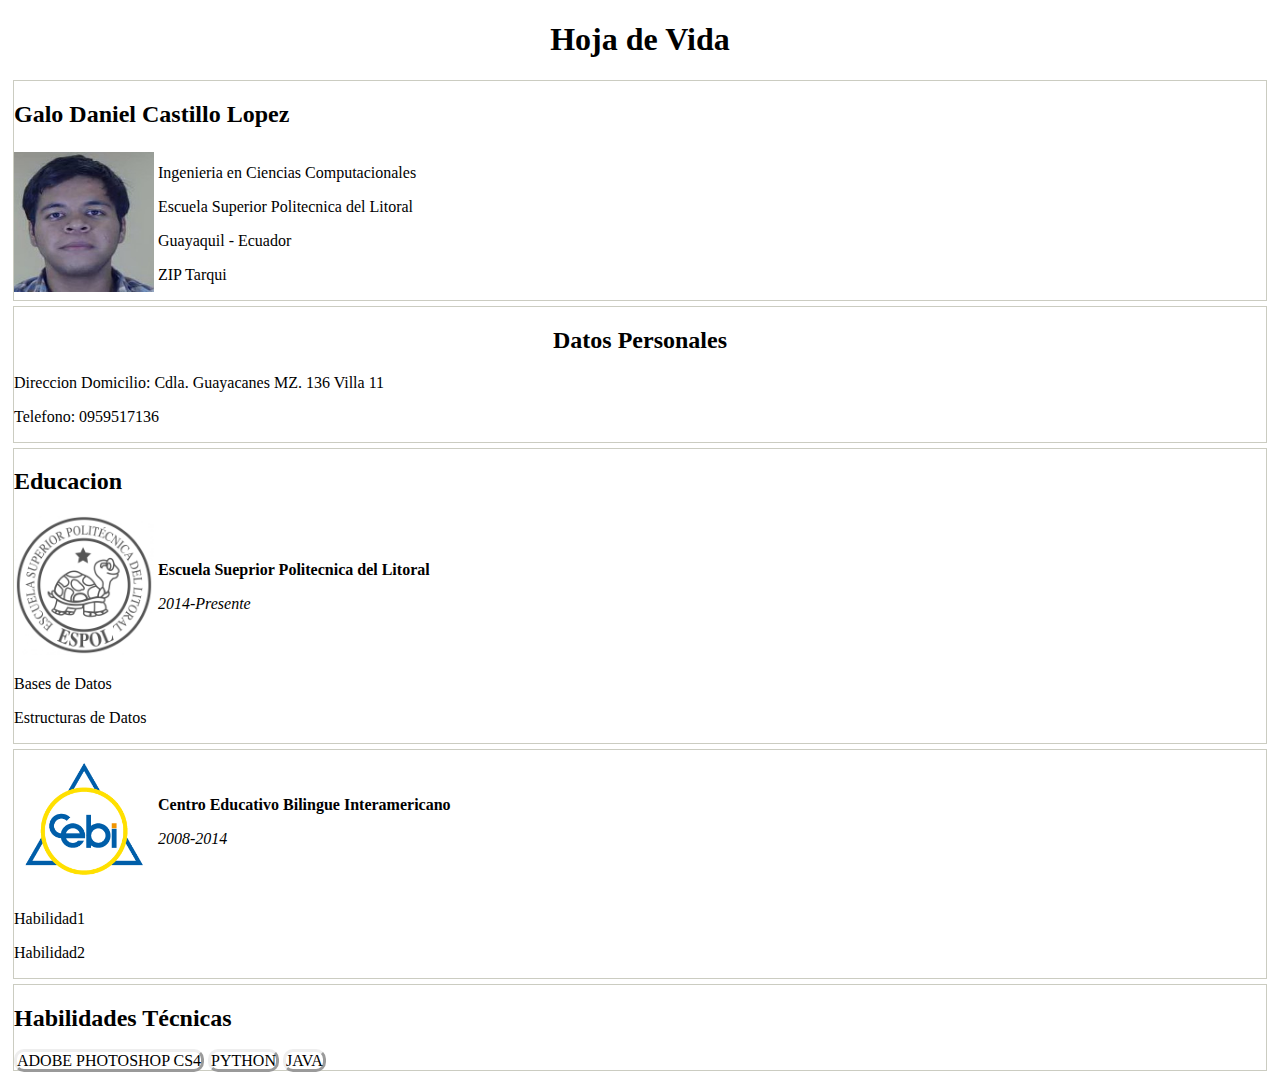
<file: index_hojaDeVida.html>
<!DOCTYPE html>
<html lang="en">
	<head>
		<meta charset="UTF-8">
		<title>Hoja de Vida</title>
		<link rel="stylesheet" href="./css/estiloCurriculo.css">
	</head>
	<body>
		<header id="cabecera">
			<h1>Hoja de Vida</h1>
		</header>
		<section>
			<div class="superbox">
				
				<section>
					<h2>Galo Daniel Castillo Lopez</h2>
				</section>
				<section>	
					<div class="conImagen" id="imagen">
						<img src="fotoGalo.jpg" alt="foto" height="140" width="140" id="primeraImagen">
					</div>

					<div id="info" class="conImagen">
						<p>Ingenieria en Ciencias Computacionales</p>
						<p>Escuela Superior Politecnica del Litoral</p>
						<p>Guayaquil - Ecuador</p>
						<p>ZIP Tarqui</p>
					</div>
				</section>
			</div>

			
			<div class="superbox">
				<section>
					<div>
						<h2 id="datos">Datos Personales</h2>
					</div>
					<div>
						<p>Direccion Domicilio: Cdla. Guayacanes MZ. 136 Villa 11</p>
						<p>Telefono: 0959517136</p>
					</div>
				</section>
			</div>


			<div class="superbox">
				<section>
					<div>
						<h2>Educacion</h2>
					</div>
					<section>
					<div class="conImagen">
						<img src="espol.jpg" alt="espol" height="140" width="140">
					</div>

						<div class="conImagen" id="headEducacion">
							<p class="institucion"> Escuela Sueprior Politecnica del Litoral</p>
							<p id="periodo">2014-Presente</p>
						</div>
					</section>
					<section>
						<div id="materiasTomadas">
							<p>Bases de Datos</p>
							<p>Estructuras de Datos</p>
						</div>
					</section>
				</section>
			</div>


			<div class="superbox">
				<section>
					<section>

						<div class="conImagen">
							<img src="cebi.png" alt="cebi" height="140" width="140">
						</div>
						<div id="headColegio" class="conImagen">
							<p class="institucion"> Centro Educativo Bilingue Interamericano</p>
							<p id="periodo">2008-2014</p>
						</div>
					</section>
					<section>
						<div id="materiasTomadas">
							<p>Habilidad1</p>
							<p>Habilidad2</p>
						</div>
					</section>
				</section>
			</div>


			<div class="superbox">
				<section>
					<div>
						<h2 id="habilidades">Habilidades Técnicas</h2>
					</div>
					<div id="listaHabilidades">
						<p class="habilidad">ADOBE PHOTOSHOP CS4</p>
						<p class="habilidad">PYTHON</p>
						<p class="habilidad">JAVA</p>
					</div>
				</section>
			</div>	








		</section>
	</body>
</html>
</file>
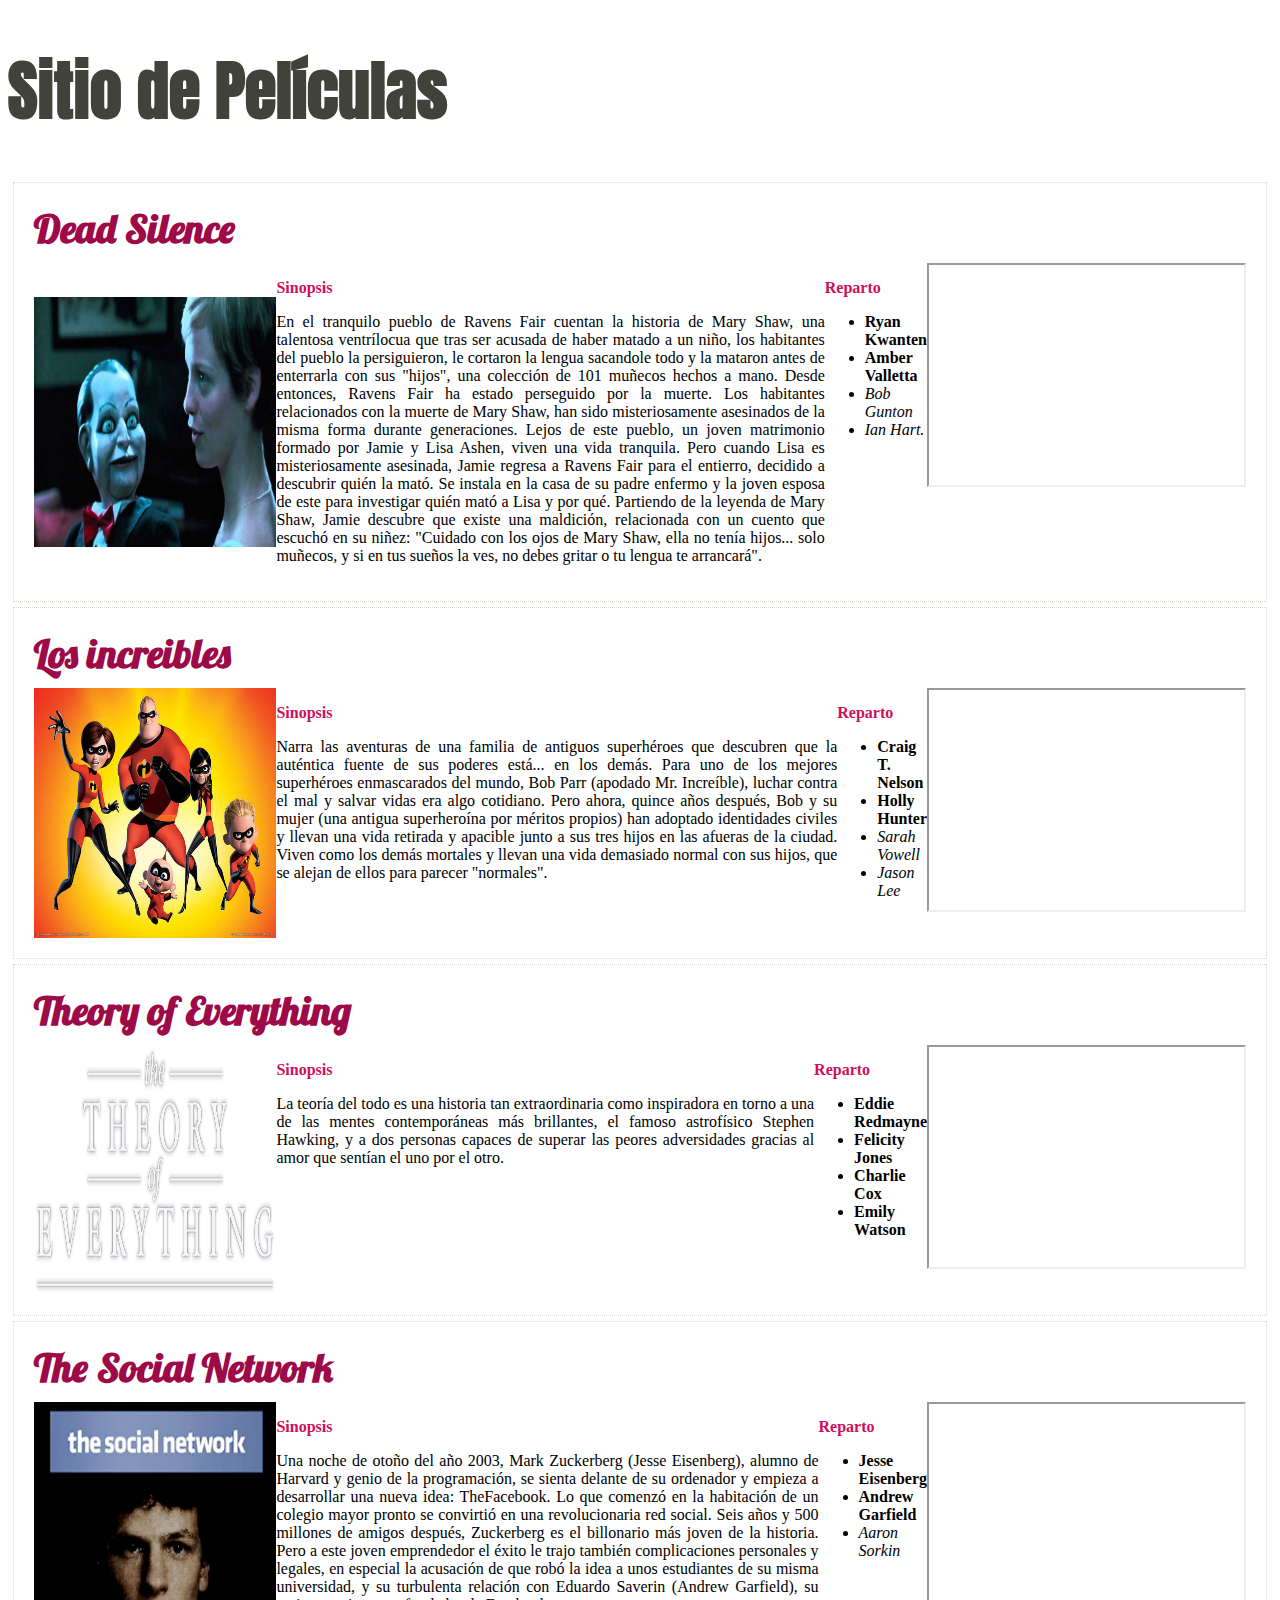
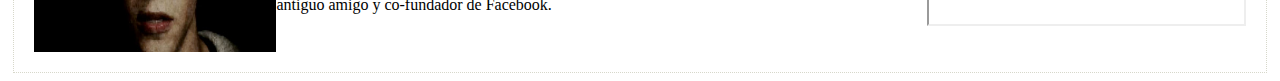
<file: indexPelicula.html>
<!DOCTYPE html>
<html>
<head>
	<title>
		Sitio de Películas
	</title>
	<meta charset="UTF-8">
	<link rel="stylesheet" href="./css/estiloPelicula.css">
	<link href="https://fonts.googleapis.com/css?family=Anton|Lobster" rel="stylesheet">
	</head>
<body>
	<header>
		<h1>
			Sitio de Películas
		</h1>
	</header>
	<section class="superbox">
		<header>
			<h2>
				Dead Silence
			</h2>
		</header>			
		<div class="elemento">
		
			<img src="deadSilence.jpg" alt="deadSilence">
			<div class="pelicula">
				<h3 class="sinrep" > Sinopsis</h3>
				<div class="texto">
					<p> En el tranquilo pueblo de Ravens Fair cuentan la historia de Mary Shaw, una talentosa ventrílocua que tras ser acusada de haber matado a un niño, los habitantes del pueblo la persiguieron, le cortaron la lengua sacandole todo y la mataron antes de enterrarla con sus "hijos", una colección de 101 muñecos hechos a mano. Desde entonces, Ravens Fair ha estado perseguido por la muerte. Los habitantes relacionados con la muerte de Mary Shaw, han sido misteriosamente asesinados de la misma forma durante generaciones. Lejos de este pueblo, un joven matrimonio formado por Jamie y Lisa Ashen, viven una vida tranquila. Pero cuando Lisa es misteriosamente asesinada, Jamie regresa a Ravens Fair para el entierro, decidido a descubrir quién la mató. Se instala en la casa de su padre enfermo y la joven esposa de este para investigar quién mató a Lisa y por qué. Partiendo de la leyenda de Mary Shaw, Jamie descubre que existe una maldición, relacionada con un cuento que escuchó en su niñez: "Cuidado con los ojos de Mary Shaw, ella no tenía hijos... solo muñecos, y si en tus sueños la ves, no debes gritar o tu lengua te arrancará".
					</p>
				</div>
			</div>
			<div>
				<h3 class="sinrep">Reparto</h3>
				<div >
					<ul class="actores">
						<li  famoso="principal">Ryan Kwanten</li>
						<li famoso="principal">Amber Valletta</li>
						<li famoso="secundario">Bob Gunton</li>
						<li  famoso="secundario"> Ian Hart.</li>
					</ul>
				</div>
			</div>
			<div>
				<iframe src="https://www.youtube.com/embed/rJqHj534RLM"  allowfullscreen></iframe>
			</div>
		</div>
	</section>
	<section class="superbox">
		<header>
			<h2>
				Los increibles
			</h2>
		</header>			
		<div class="elemento">
		
			<img src="increibles.jpg" alt="increibles">
			<div class="pelicula">
				<h3 class="sinrep">Sinopsis</h3>
				<div class="texto">
					<p> Narra las aventuras de una familia de antiguos superhéroes que descubren que la auténtica fuente de sus poderes está... en los demás. Para uno de los mejores superhéroes enmascarados del mundo, Bob Parr (apodado Mr. Increíble), luchar contra el mal y salvar vidas era algo cotidiano. Pero ahora, quince años después, Bob y su mujer (una antigua superheroína por méritos propios) han adoptado identidades civiles y llevan una vida retirada y apacible junto a sus tres hijos en las afueras de la ciudad. Viven como los demás mortales y llevan una vida demasiado normal con sus hijos, que se alejan de ellos para parecer "normales".
					</p>
				</div>
			</div>
			<div>
				<h3 class="sinrep">Reparto</h3>
				<div >
					<ul class="actores">
						<li  famoso="principal">Craig T. Nelson</li>
						<li famoso="principal">Holly Hunter</li>
						<li famoso="secundario">Sarah Vowell</li>
						<li  famoso="secundario">Jason Lee</li>
					</ul>
				</div>
			</div>
			<div>
				<iframe src="https://www.youtube.com/embed/LvXs0cl-JjM""  allowfullscreen></iframe>
			</div>
		</div>
	</section>
	<section class="superbox">
		<header>
			<h2>
				Theory of Everything
			</h2>
		</header>			
		<div class="elemento">
			<img src="teoria.png" alt="teoria">
			<div class="pelicula">
				<h3 class="sinrep">Sinopsis</h3>
				<div class="texto">
					<p>La teoría del todo es una historia tan extraordinaria como inspiradora en torno a una de las mentes contemporáneas más brillantes, el famoso astrofísico Stephen Hawking, y a dos personas capaces de superar las peores adversidades gracias al amor que sentían el uno por el otro.
					</p>
				</div>
			</div>
			<div>
				<h3 class="sinrep">Reparto</h3>
				<div >
					<ul class="actores">
						<li  famoso="principal">Eddie Redmayne</li>
						<li famoso="principal">Felicity Jones</li>
						<li famoso="principal">Charlie Cox</li>
						<li  famoso="principal">Emily Watson</li>
					</ul>
				</div>
			</div>
			<div>
				<iframe src="https://www.youtube.com/embed/x8QYUgO-tZo"  allowfullscreen></iframe>
			</div>
		</div>
	</section>
	<section class="superbox">
		<header>
			<h2>
				The Social Network
			</h2>
		</header>			
		<div class="elemento">
			<img src="social.jpg" alt="sn">
			<div class="pelicula">
				<h3 class="sinrep"> Sinopsis</h3>
				<div class="texto">
					<p> Una noche de otoño del año 2003, Mark Zuckerberg (Jesse Eisenberg), alumno de Harvard y genio de la programación, se sienta delante de su ordenador y empieza a desarrollar una nueva idea: TheFacebook. Lo que comenzó en la habitación de un colegio mayor pronto se convirtió en una revolucionaria red social. Seis años y 500 millones de amigos después, Zuckerberg es el billonario más joven de la historia. Pero a este joven emprendedor el éxito le trajo también complicaciones personales y legales, en especial la acusación de que robó la idea a unos estudiantes de su misma universidad, y su turbulenta relación con Eduardo Saverin (Andrew Garfield), su antiguo amigo y co-fundador de Facebook.
					</p>
				</div>
			</div>
			<div>
				<h3 class="sinrep">Reparto</h3>
				<div >
					<ul class="actores">
						<li  famoso="principal">Jesse Eisenberg</li>
						<li famoso="principal">Andrew Garfield</li>
						<li famoso="secundario">Aaron Sorkin</li>
					</ul>
				</div>
			</div>
			<div>
				<iframe src="https://www.youtube.com/embed/2RB3edZyeYw"  allowfullscreen></iframe>
			</div>
		</div>
	</section>
</body>
</html>
</file>
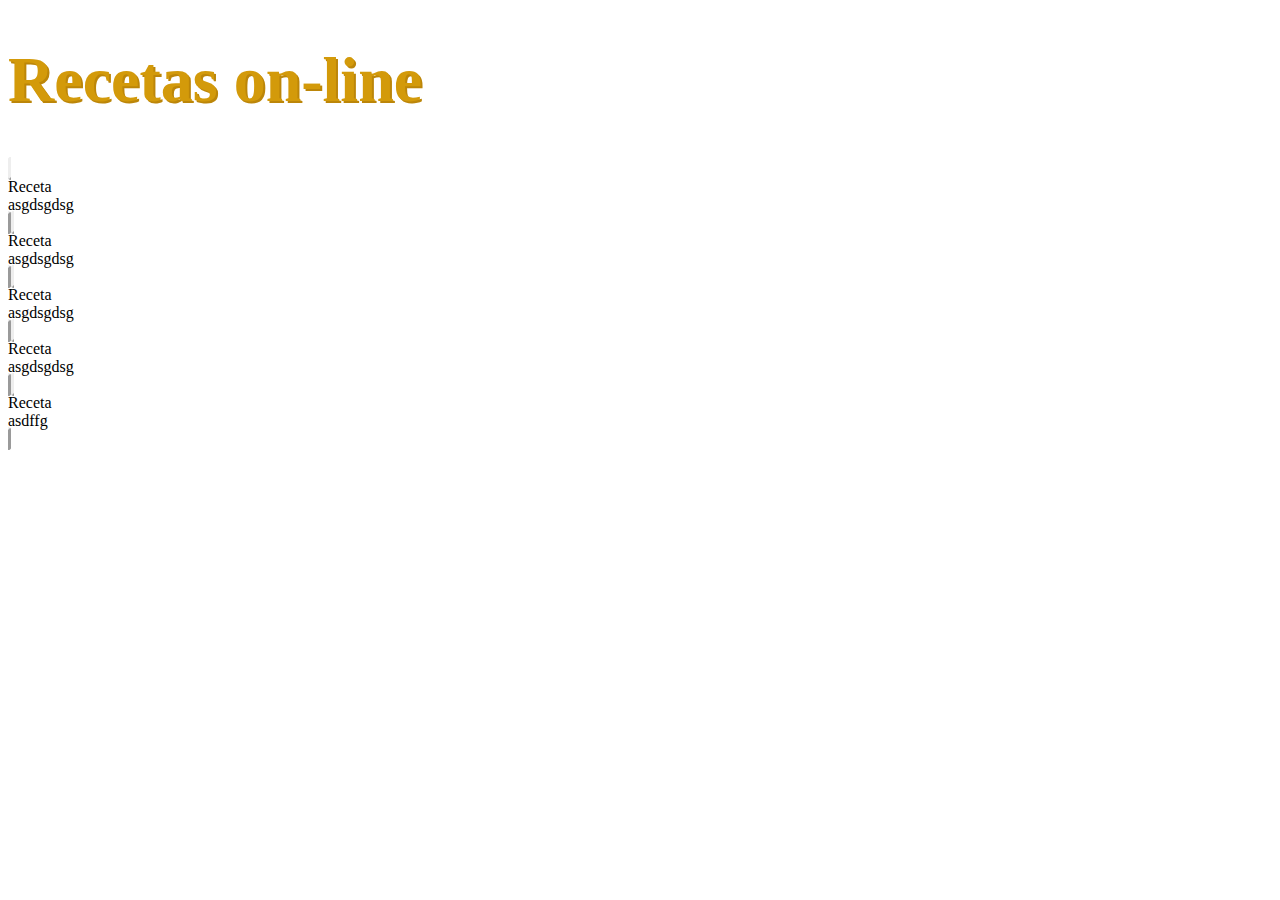
<file: indexRecetas.html>
<!DOCTYPE html>
<html>
<head>
	<title>
		Sitio de Recetas
	</title>
	<meta charset="UTF-8">
	<link rel="stylesheet" href="./css/estiloRecetas.css">
	<link href="https://fonts.googleapis.com/css?family=Anton|Lobster" rel="stylesheet">
	</head>
	<body>
		<header>
			<h1 id="titulo-sitio">
				Recetas on-line
			</h1>
		</header>
		<section>
			 <div class="miniTopBox">
			 	<div class="titleTopBox">
			 		Receta
			 	</div>
			 	<div class="contentTopBox">
			 		asgdsgdsg	
			 	</div>
			 	
			 </div>

			 <div class="miniTopBox">
			 	<div class="titleTopBox">
			 		Receta
			 	</div>
			 	<div class="contentTopBox">
			 		asgdsgdsg	
			 	</div>
			 </div>

			 <div class="miniTopBox">
			 	<div class="titleTopBox">
			 		Receta
			 	</div>
			 	<div class="contentTopBox">
			 		asgdsgdsg	
			 	</div>
			 </div>

			 <div class="miniTopBox">
			 	<div class="titleTopBox">
			 		Receta
			 	</div>
			 	<div class="contentTopBox">
			 		asgdsgdsg	
			 	</div>
			 </div>

			 <div class="miniTopBox">
			 	<div class="titleTopBox">
			 		Receta
			 	</div>
			 	<div class="contentTopBox">
			 		asdffg	
			 	</div>
			 </div>

		</section>
	</body>











</html>
</file>
<file: css/estiloCurriculo.css>
h1 {
	text-align: center;
}

.superbox{
	margin: 5px;
}

h2#datos{
	text-align: center;

}

.superbox{
	border-style: solid;
	border-width: 1pt;
	border-color: #cbccc1;
}

#periodo{
	font-style: italic;
}

.institucion{
	font-weight: bold;
}

img {
	margin.right: : 10px;
}

.habilidad{
	border-radius: 10px;
	border-style: outset;
	display: inline;
	box-shadow: 10px;
}



.conImagen{
	display: inline-block;
	vertical-align: middle;
}
</file>
<file: css/estiloPelicula.css>
* {
	font-family: 'Verdana';
}

h1 {
	font-family: 'Anton', sans-serif;
	color: #414239;
	font-size: 4em;
}

h2 {
	font-family: 'Lobster', cursive;
	color: #9e0947;
	font-size: 2.5em;
	margin: 5px;
}

h3 {
	font-size: 1em;
	color: #ce105c;
}

section {
	padding: 15px;
}


.elemento{
	padding: 5px;
}

img {
	width: 20%;
}

.superbox {
	border-width: 1px;
	border-style: dotted;
	border-color: #d7d8cb;
	margin: 5px;
}

img:hover{
	opacity: 0.8;
}

.texto p{
	text-align: justify;
}

li[famoso='principal']{
	font-weight: bold;
}

li[famoso='secundario']{
	font-style: italic;
}

div.elemento{
	display: inline-flex;
	margin-top: auto;
	margin-bottom: auto;
}

.actores {
list-style-image: url('https://goo.gl/6hPSSH');
 }

div.elemento img{
	height: 250px;
	margin-top: auto;
	margin-bottom: auto;
}	

iframe{
	height: 220px;
	width: 315px;
}
</file>
<file: css/estiloRecetas.css>
h1#titulo-sitio{
	font-size: 4em;
	color: #d39a0a;
	text-shadow: 2px 2px #bc8609;  
}

/*body{
	background-image: url('../cheffImage.png');
	background-repeat: no-repeat;
	background-position: left top;
	background-size: 10%;
	background-color: #f1e6e4;
}*/

div.miniTopBox{
	border-radius: 10px;
	border-style: outset;
	display: inline;
	background-image: 
}


div>p:hover {
	display: inline;
	font-weight: bold;
}
</file>
